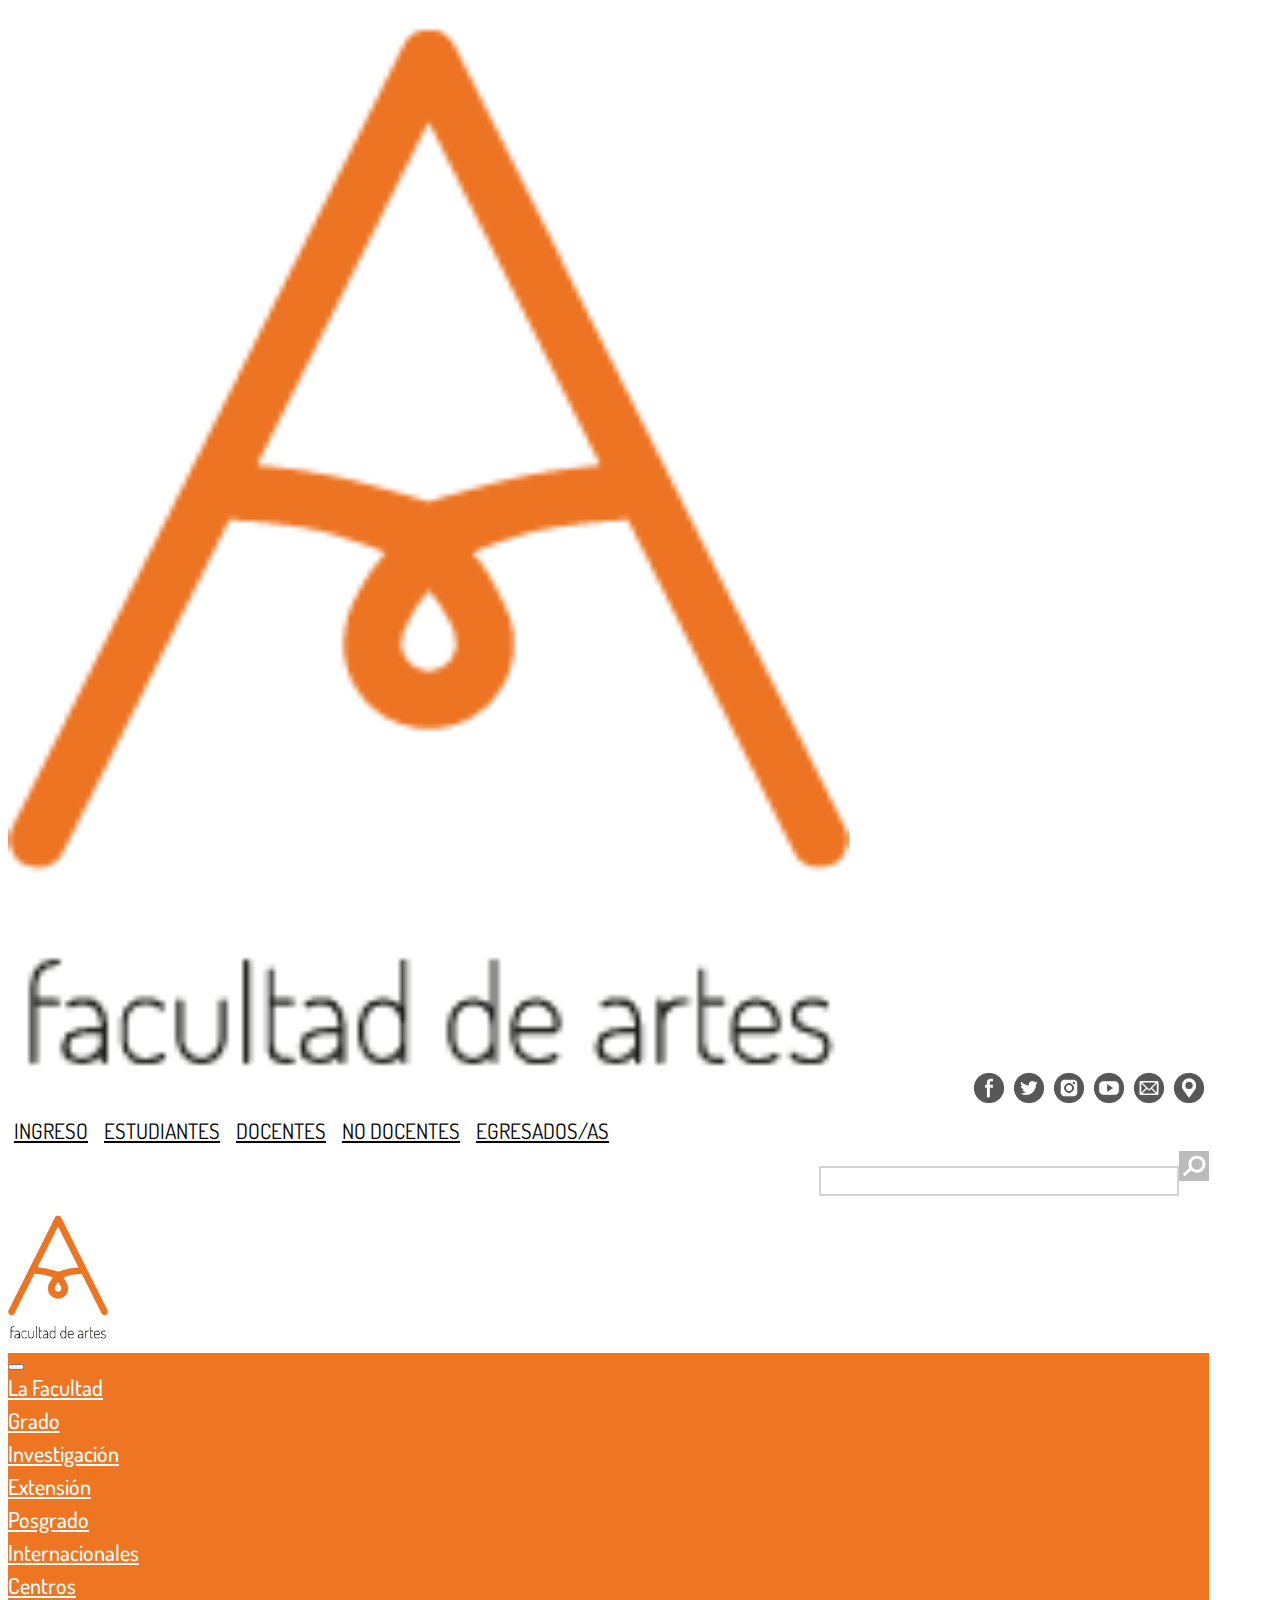
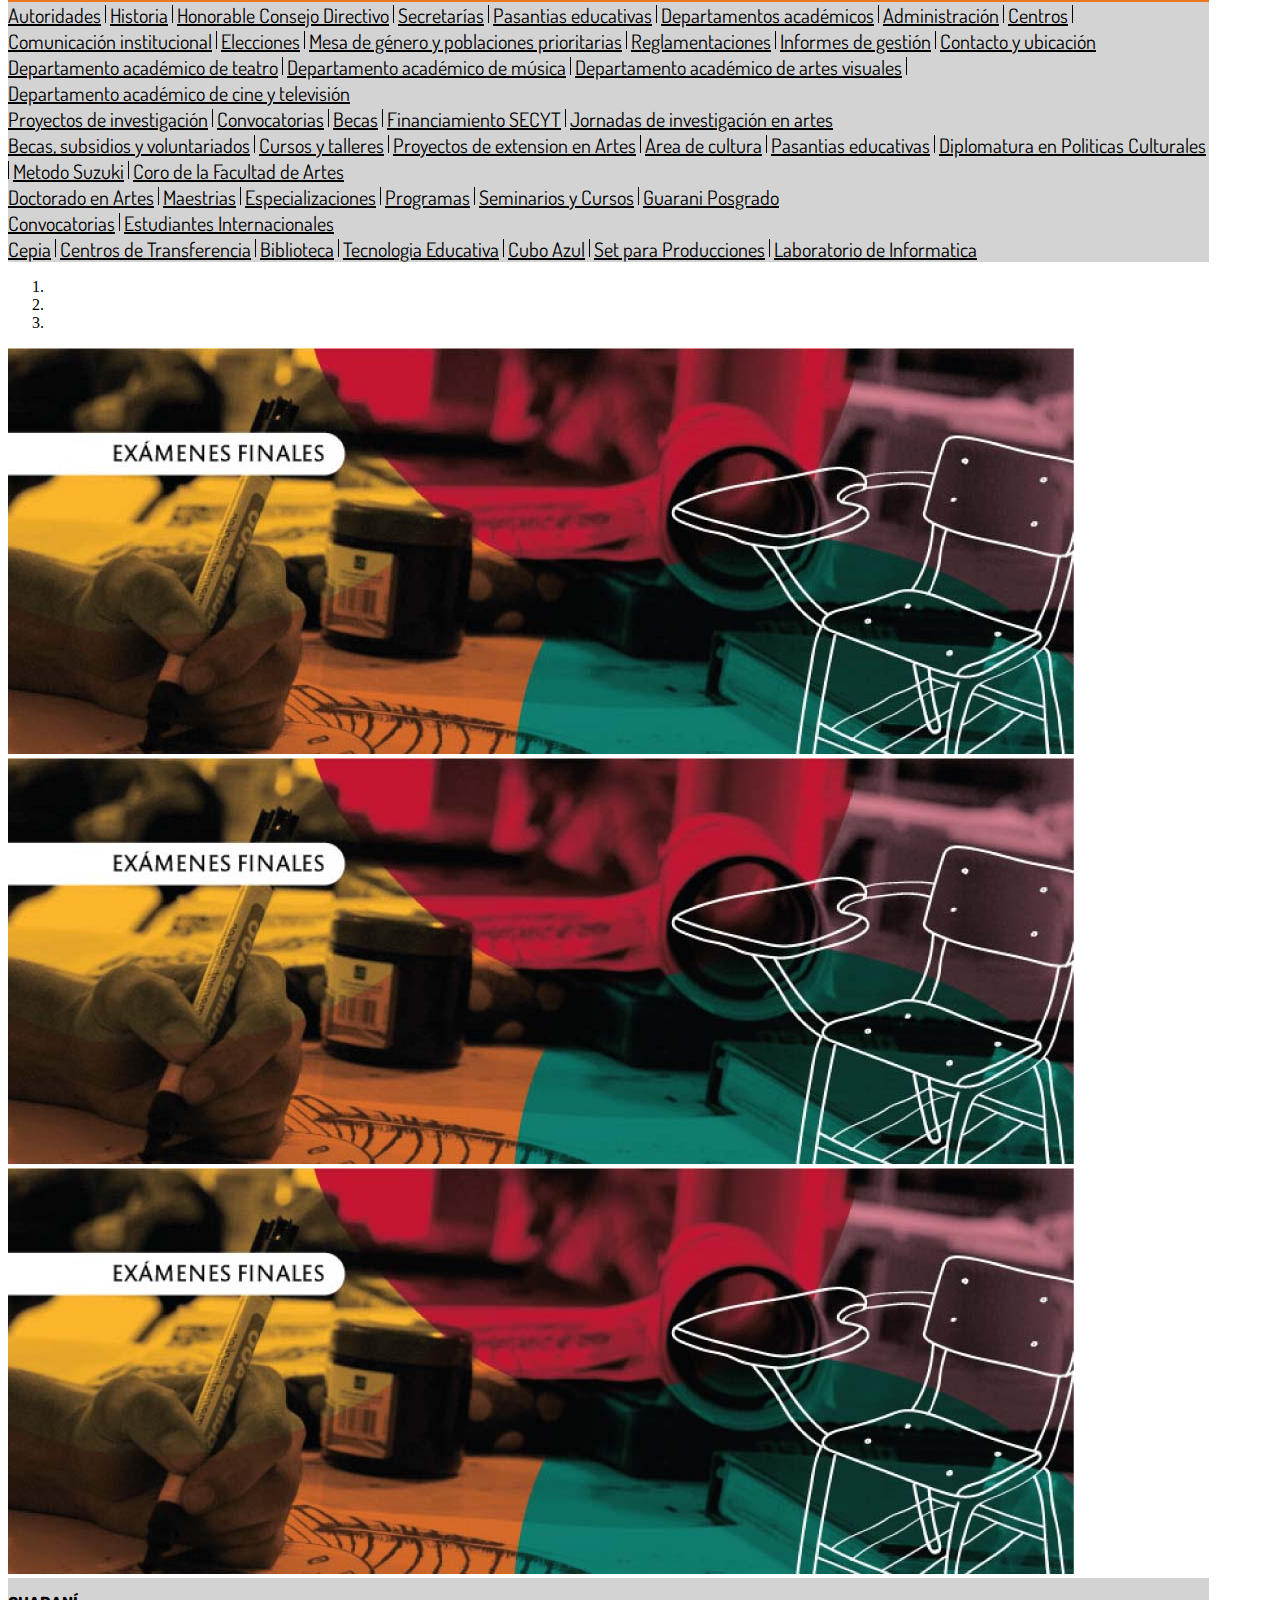
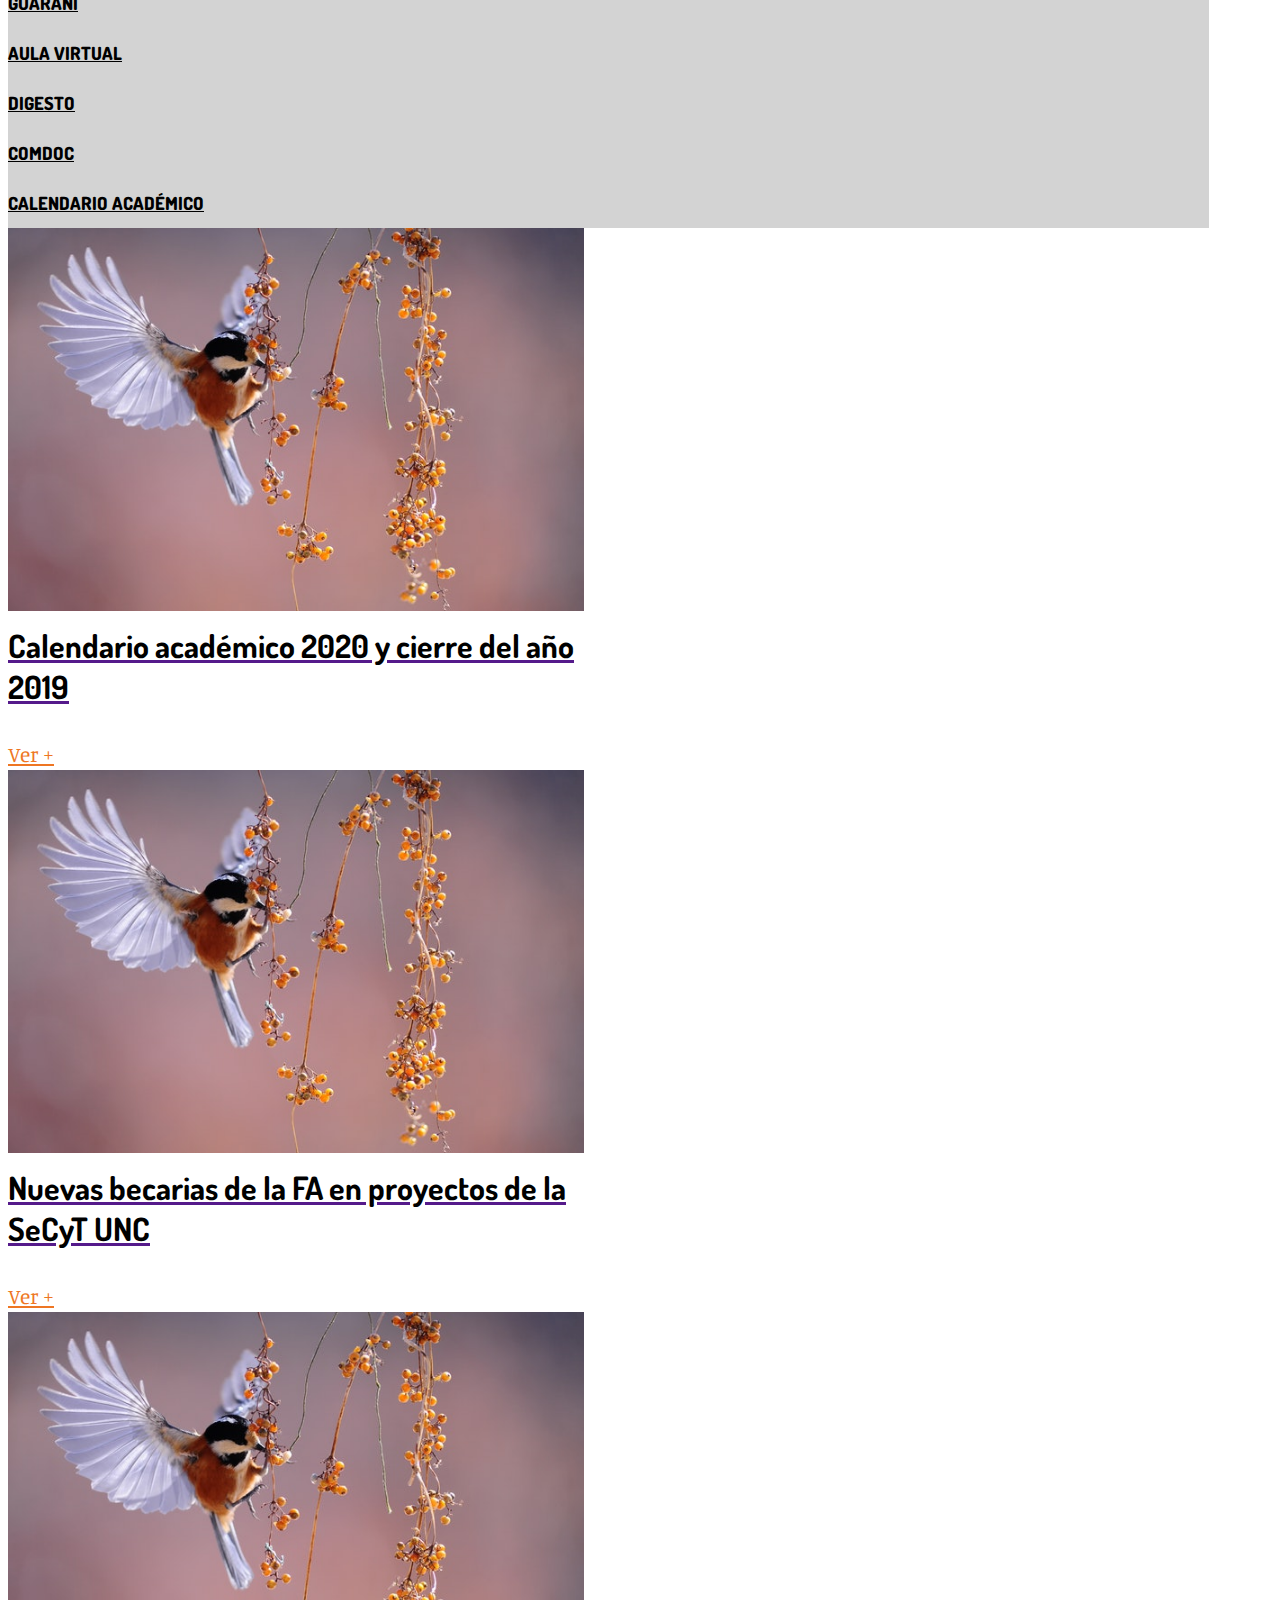
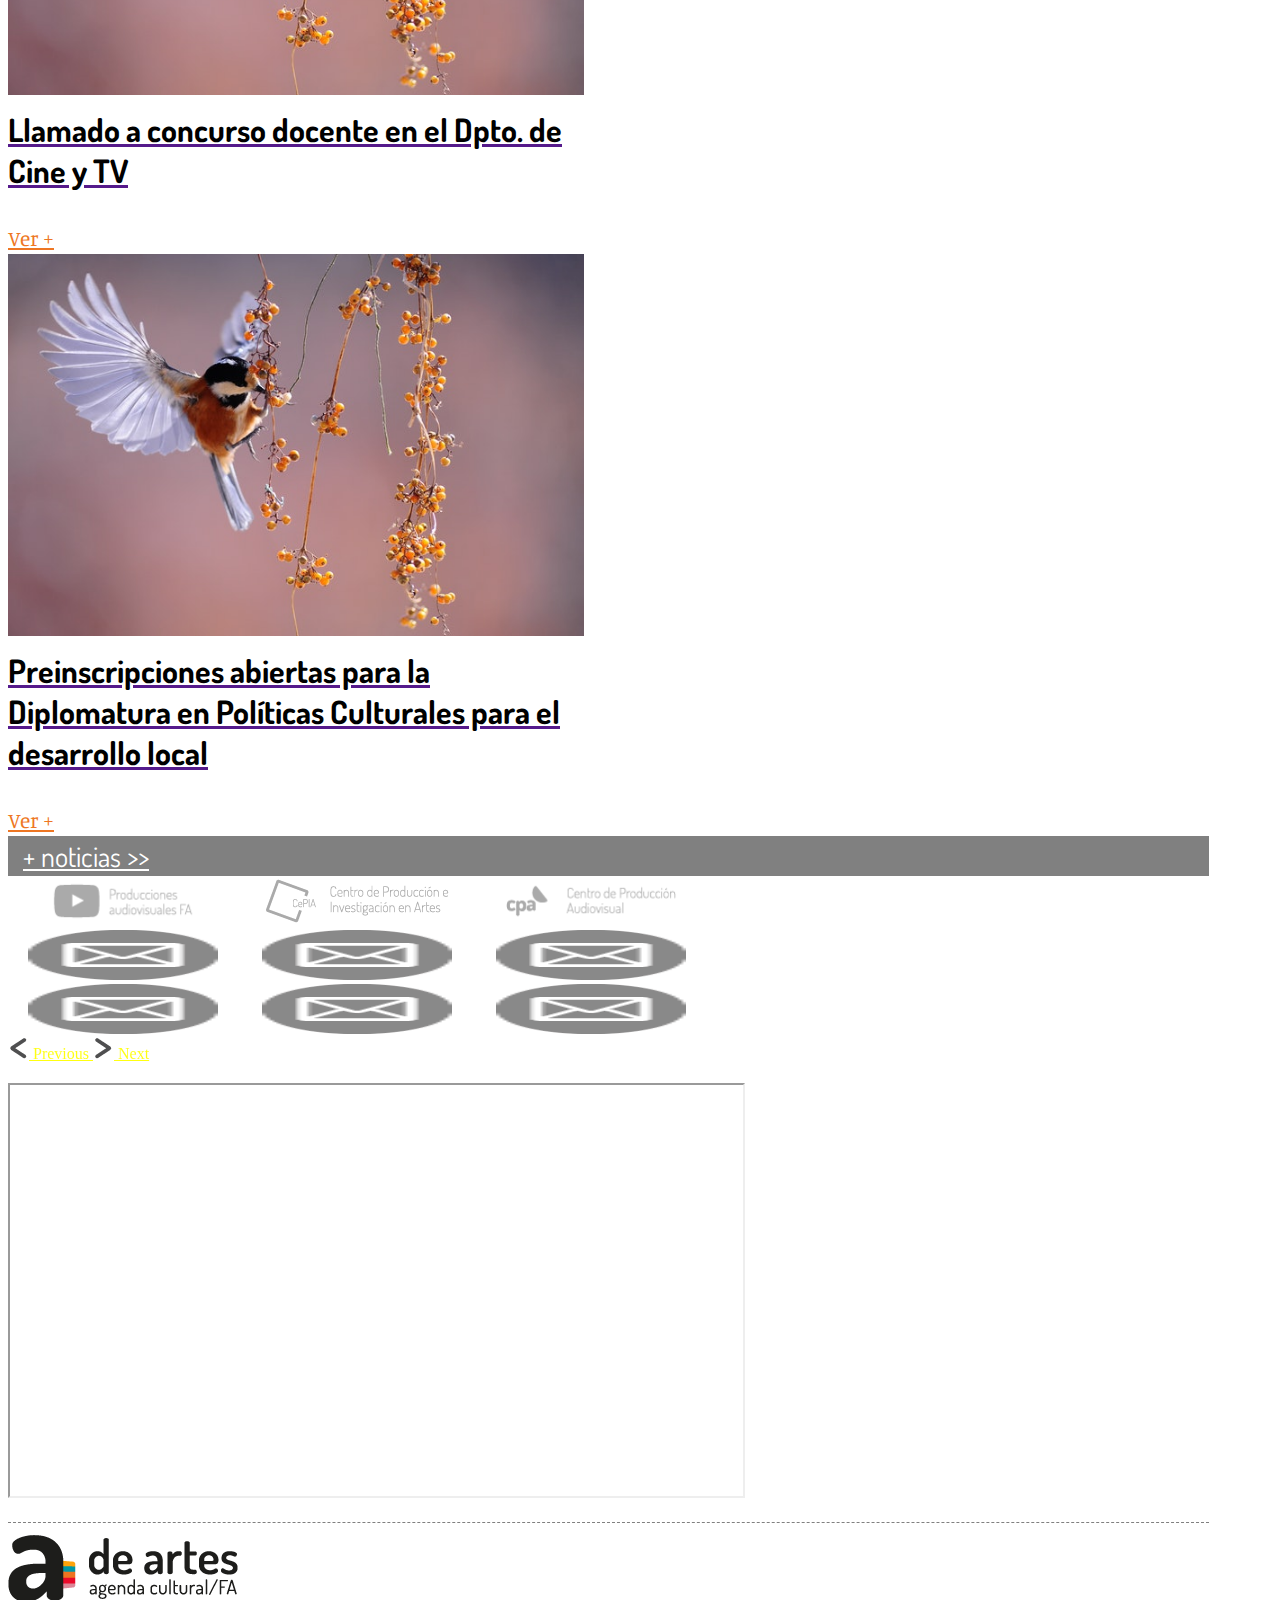
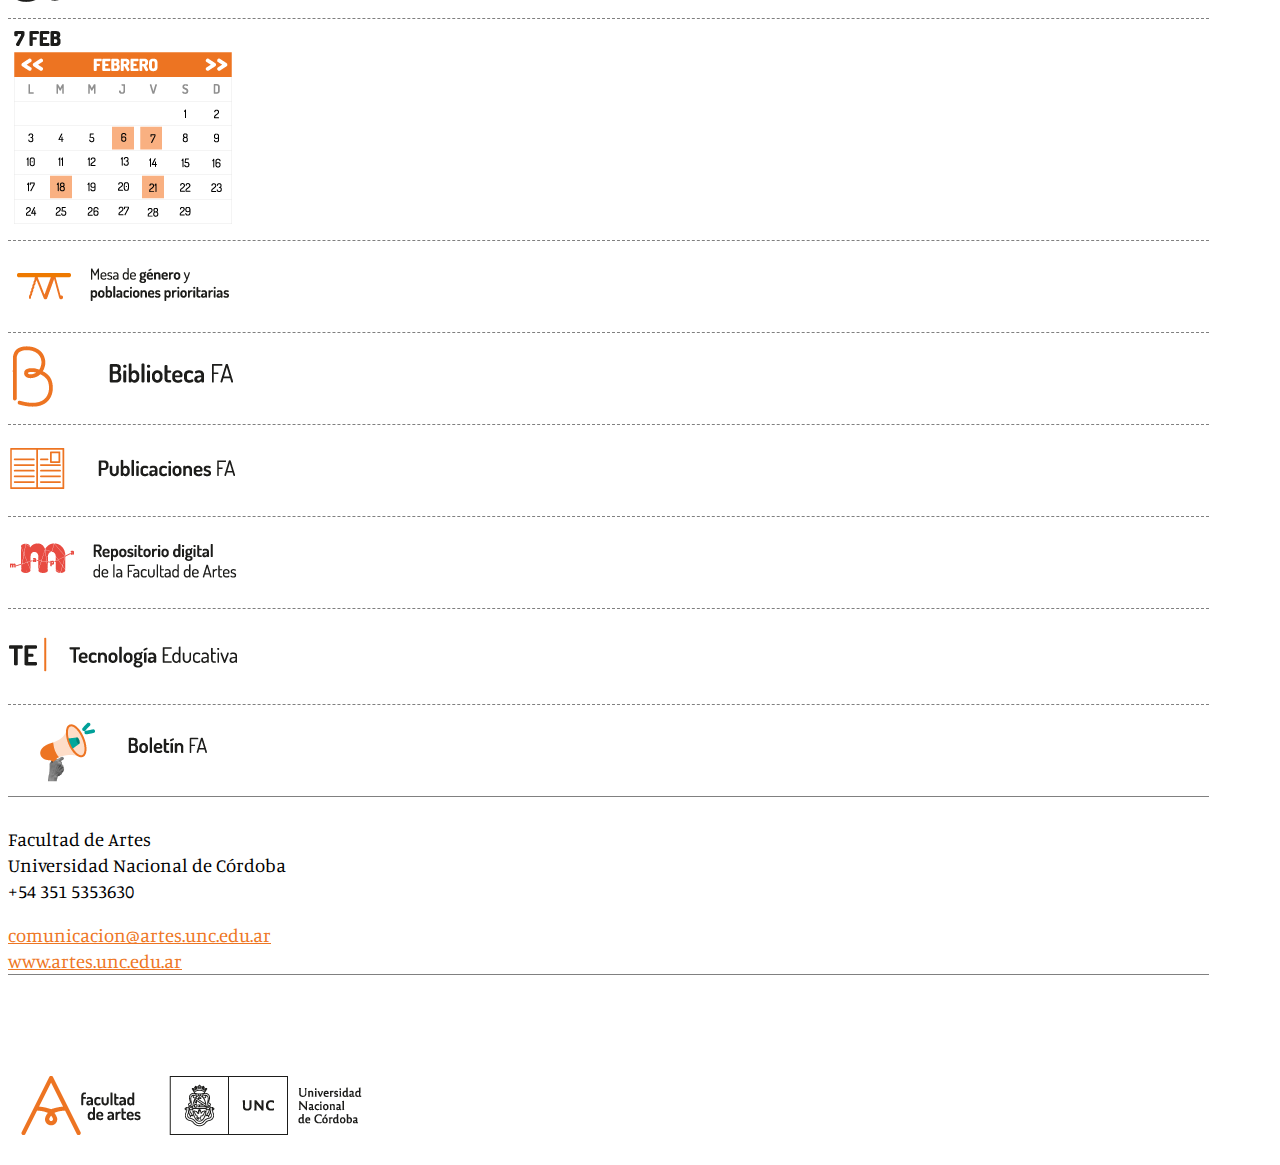
<file: Publicable/index.html>
<!DOCTYPE html>
<html lang="es">
	<head>
		<meta charset="utf-8" />
		<meta name="viewport" content="width=device-width, initial-scale=1, shrink-to-fit=no" />

		<!-- Bootstrap CSS -->
		<link rel="stylesheet" href="https://stackpath.bootstrapcdn.com/bootstrap/4.5.0/css/bootstrap.min.css" integrity="sha384-9aIt2nRpC12Uk9gS9baDl411NQApFmC26EwAOH8WgZl5MYYxFfc+NcPb1dKGj7Sk" crossorigin="anonymous" />

		<!-- Tipografia: Dosis -->
		<link href="https://fonts.googleapis.com/css2?family=Dosis&display=swap" rel="stylesheet" />
		<link href="https://fonts.googleapis.com/css2?family=Dosis:wght@800&display=swap" rel="stylesheet" />
		<link href="https://fonts.googleapis.com/css2?family=Dosis:wght@500&display=swap" rel="stylesheet" />

		<!-- Tipografia: Manuale -->
		<link href="https://fonts.googleapis.com/css2?family=Manuale&display=swap" rel="stylesheet" />

		<!-- CSS -->
		<link rel="stylesheet" href="css/styles.css" />

		<title>UNC - Facultad de Artes</title>
	</head>
	<body>
		<div id="contenedor" class="container-fluid">
			<div class="row">
				<!-- Sidebar izquierda -->
				<div id="sidebar-izquierda" class="col-lg-2 d-none d-lg-block">
					<a href="#"><img class="logo-facu-artes" src="img/logo-facu-artes.png" alt="Logo de la Facultad de Artes" /></a>
				</div>

				<!-- Columna Principal -->
				<div class="col-lg-10 col-auto px-md-0 px-lg-1">
					<!-- Header -->
					<div id="header" class="row">
						<div class="col-12">
							<div class="navbar row justify-content-between text-right">
								<div class="col-12 iconos-superiores text-center text-lg-right">
									<!-- Iconos Redes -->
									<a href="#"><img class="icono-redes" src="img/icono_facebook.png" alt="" /></a>
									<a href="#"><img class="icono-redes" src="img/icono_twitter.png" alt="" /></a>
									<a href="#"><img class="icono-redes" src="img/icono_ig.png" alt="" /></a>
									<a href="#"><img class="icono-redes" src="img/icono_youtube.png" alt="" /></a>
									<a href="#"><img class="icono-redes" src="img/icono_mail.png" alt="" /></a>
									<a href="#"><img class="icono-redes" src="img/icono_ubicacion.png" alt="" /></a>
								</div>

								<div class="col-lg-auto col-12 p-0 px-md-0 align-self-center text-center text-xl-left">
									<!-- Navbar Superior -->
									<a class="navbar-superior-link px-1" href="#">INGRESO</a>
									<a class="navbar-superior-link px-1" href="#">ESTUDIANTES</a>
									<a class="navbar-superior-link px-1" href="#">DOCENTES</a>
									<a class="navbar-superior-link px-1" href="#">NO DOCENTES</a>
									<a class="navbar-superior-link px-1" href="#">EGRESADOS/AS</a>
								</div>
								<!-- Buscador -->
								<div id="contenedor-buscador" class="col-12 col-lg-3 text-center text-lg-right">
									<form class="">
										<input class="buscador-texto" type="search aria-label="Buscar" />
										<button class="buscador-boton" type="submit"><img class="buscador-boton-img" src="img/icono_buscar.png" alt="" /></button>
									</form>
								</div>

								<!-- Logo facu de artes solo visible en mobile -->
								<div class="d-lg-none col-12 order-3 text-center">
									<a href="#"><img class="logo-facu-artes-mobile" src="img/logo-facu-artes.png" alt="" /></a>
								</div>
							</div>
						</div>

						<!-- Navbar medio -->
						<div class="row navbar-medio justify-content-start align-items-start pl-2">
							<nav class="col-12 col-lg-auto navbar navbar-expand-md navbar-light">
								<!-- Boton hamburguesa -->
								<button class="navbar-toggler ml-1 my-1" type="button" data-toggle="collapse" data-target="#navbarSupportedContent" aria-controls="navbarSupportedContent" aria-expanded="false" aria-label="Toggle navigation">
									<span class="navbar-toggler-icon"></span>
								</button>
								<!-- Links -->
								<div class="row collapse navbar-collapse justify-content-around" id="navbarSupportedContent">
									<div class="navbar-nav text-center">
										<div class="dropdown navbar-medio-link" id="contenedor_facultad">
											<a class="navbar-medio-link-text px-xl-4 px-3" href="#" id="facultad"> La Facultad </a>
										</div>

										<!-- Separadores -->
										<div class="separador"></div>

										<div class="dropdown navbar-medio-link" id="contenedor_grado">
											<a class="navbar-medio-link-text px-xl-4 px-sm-3 px-md-2" href="#" id="grado"> Grado </a>
										</div>

										<!-- Separadores -->
										<div class="separador"></div>

										<div class="dropdown navbar-medio-link" id="contenedor_investigacion">
											<a class="navbar-medio-link-text px-xl-4 px-sm-2 px-2" href="#" id="investigacion"> Investigación </a>
										</div>

										<!-- Separadores -->
										<div class="separador"></div>

										<div class="dropdown navbar-medio-link" id="contenedor_extension">
											<a class="navbar-medio-link-text px-xl-4 px-sm-2 px-3" href="#" id="extension"> Extensión </a>
										</div>

										<!-- Separadores -->
										<div class="separador"></div>

										<div class="dropdown navbar-medio-link" id="contenedor_posgrado">
											<a class="navbar-medio-link-text px-xl-4 px-sm-3 px-md-2 px-2" href="#" id="posgrado"> Posgrado </a>
										</div>

										<!-- Separadores -->
										<div class="separador"></div>

										<div class="dropdown navbar-medio-link" id="contenedor_internacionales">
											<a class="navbar-medio-link-text px-xl-4 px-sm-3 px-md-2 px-3" href="#" id="internacionales"> Internacionales </a>
										</div>

										<!-- Separadores -->
										<div class="separador"></div>

										<div class="dropdown navbar-medio-link" id="contenedor_centros">
											<a class="navbar-medio-link-text px-xl-4 px-sm-3 px-3" href="#" id="centros"> Centros </a>
										</div>
									</div>
								</div>
							</nav>
						</div>

						<!-- Sub-menus -->

						<!-- Sub-menu FACULTAD -->
						<div class="col-12 contenedor-submenu mt-2 d-none" id="facultadSubmenu">
							<div class="row justify-content-center align-items-center">
								<a class="submenu p-1 px-3" href="#">Autoridades</a>
								<div class="submenu-divider"></div>
								<a class="submenu p-1 px-3" href="#">Historia</a>
								<div class="submenu-divider"></div>
								<a class="submenu p-1 px-3" href="#">Honorable Consejo Directivo</a>
								<div class="submenu-divider"></div>
								<a class="submenu p-1 px-3" href="#">Secretarías</a>
								<div class="submenu-divider"></div>
								<a class="submenu p-1 px-3" href="#">Pasantias educativas</a>
								<div class="submenu-divider"></div>
								<a class="submenu p-1 px-3" href="#">Departamentos académicos</a>
								<div class="submenu-divider"></div>
								<a class="submenu p-1 px-3" href="#">Administración</a>
								<div class="submenu-divider"></div>
								<a class="submenu p-1 px-3" href="#">Centros</a>
								<div class="submenu-divider"></div>
								<a class="submenu p-1 px-3" href="#">Comunicación institucional</a>
								<div class="submenu-divider"></div>
								<a class="submenu p-1 px-3" href="#">Elecciones</a>
								<div class="submenu-divider"></div>
								<a class="submenu p-1 px-3" href="#">Mesa de género y poblaciones prioritarias</a>
								<div class="submenu-divider"></div>
								<a class="submenu p-1 px-3" href="#">Reglamentaciones</a>
								<div class="submenu-divider"></div>
								<a class="submenu p-1 px-3" href="#">Informes de gestión</a>
								<div class="submenu-divider"></div>
								<a class="submenu p-1 px-3" href="#">Contacto y ubicación</a>
							</div>
						</div>

						<!-- Sub-menu GRADO -->
						<div class="col-12 contenedor-submenu mt-2 d-none" id="gradoSubmenu">
							<div class="row justify-content-center align-items-center">
								<a class="submenu p-1 px-3" href="#">Departamento académico de teatro</a>
								<div class="submenu-divider"></div>
								<a class="submenu p-1 px-3" href="#">Departamento académico de música</a>
								<div class="submenu-divider"></div>
								<a class="submenu p-1 px-3" href="#">Departamento académico de artes visuales</a>
								<div class="submenu-divider"></div>
								<a class="submenu p-1 px-3" href="#">Departamento académico de cine y televisión</a>
							</div>
						</div>

						<!-- Sub-menu INVESTIGACION -->
						<div class="col-12 contenedor-submenu mt-2 d-none" id="investigacionSubmenu">
							<div class="row justify-content-center align-items-center">
								<a class="submenu p-1 px-3" href="#">Proyectos de investigación</a>
								<div class="submenu-divider"></div>
								<a class="submenu p-1 px-3" href="#">Convocatorias</a>
								<div class="submenu-divider"></div>
								<a class="submenu p-1 px-3" href="#">Becas</a>
								<div class="submenu-divider"></div>
								<a class="submenu p-1 px-3" href="#">Financiamiento SECYT</a>
								<div class="submenu-divider"></div>
								<a class="submenu p-1 px-3" href="#">Jornadas de investigación en artes</a>
							</div>
						</div>

						<!-- Sub-menu EXTENSION -->
						<div class="col-12 contenedor-submenu mt-2 d-none" id="extensionSubmenu">
							<div class="row justify-content-center align-items-center">
								<a class="submenu p-1 px-3" href="#">Becas, subsidios y voluntariados</a>
								<div class="submenu-divider"></div>
								<a class="submenu p-1 px-3" href="#">Cursos y talleres</a>
								<div class="submenu-divider"></div>
								<a class="submenu p-1 px-3" href="#">Proyectos de extension en Artes</a>
								<div class="submenu-divider"></div>
								<a class="submenu p-1 px-3" href="#">Area de cultura</a>
								<div class="submenu-divider"></div>
								<a class="submenu p-1 px-3" href="#">Pasantias educativas</a>
								<div class="submenu-divider"></div>
								<a class="submenu p-1 px-3" href="#">Diplomatura en Politicas Culturales</a>
								<div class="submenu-divider"></div>
								<a class="submenu p-1 px-3" href="#">Metodo Suzuki</a>
								<div class="submenu-divider"></div>
								<a class="submenu p-1 px-3" href="#">Coro de la Facultad de Artes</a>
							</div>
						</div>

						<!-- Sub-menu POSGRADO -->
						<div class="col-12 contenedor-submenu mt-2 d-none" id="posgradoSubmenu">
							<div class="row justify-content-center align-items-center">
								<a class="submenu p-1 px-3" href="#">Doctorado en Artes</a>
								<div class="submenu-divider"></div>
								<a class="submenu p-1 px-3" href="#">Maestrias</a>
								<div class="submenu-divider"></div>
								<a class="submenu p-1 px-3" href="#">Especializaciones</a>
								<div class="submenu-divider"></div>
								<a class="submenu p-1 px-3" href="#"> Programas</a>
								<div class="submenu-divider"></div>
								<a class="submenu p-1 px-3" href="#">Seminarios y Cursos</a>
								<div class="submenu-divider"></div>
								<a class="submenu p-1 px-3" href="#">Guarani Posgrado</a>
							</div>
						</div>
						<!-- Sub-menu INTERNACIONALES -->
						<div class="col-12 contenedor-submenu mt-2 d-none" id="internacionalesSubmenu">
							<div class="row justify-content-center align-items-center">
								<a class="submenu p-1 px-3" href="#">Convocatorias</a>
								<div class="submenu-divider"></div>
								<a class="submenu p-1 px-3" href="#">Estudiantes Internacionales</a>
							</div>
						</div>
						<!-- Sub-menu CENTROS -->
						<div class="col-12 contenedor-submenu mt-2 d-none" id="centrosSubmenu">
							<div class="row justify-content-center align-items-center">
								<a class="submenu p-1 px-3" href="#">Cepia</a>
								<div class="submenu-divider"></div>
								<a class="submenu p-1 px-3" href="#">Centros de Transferencia</a>
								<div class="submenu-divider"></div>
								<a class="submenu p-1 px-3" href="#">Biblioteca</a>
								<div class="submenu-divider"></div>
								<a class="submenu p-1 px-3" href="#"> Tecnologia Educativa</a>
								<div class="submenu-divider"></div>
								<a class="submenu p-1 px-3" href="#">Cubo Azul</a>
								<div class="submenu-divider"></div>
								<a class="submenu p-1 px-3" href="#">Set para Producciones</a>
								<div class="submenu-divider"></div>
								<a class="submenu p-1 px-3" href="#">Laboratorio de Informatica</a>
							</div>
						</div>
					</div>

					<!-- Banner-slider Principal -->
					<div id="banner-principal" class="row justify-content-center mt-3 d-none d-sm-block">
						<div id="carouselExampleIndicators" class="carousel slide col-12" data-ride="carousel">
							<ol class="carousel-indicators">
								<li data-target="#carouselExampleIndicators" data-slide-to="0" class="mx-2 d-none d-md-block active slider-sup-boton">
									<div>
										<!-- Este div solo se usa para hacer circulos en el slider -->
									</div>
								</li>
								<li data-target="#carouselExampleIndicators" data-slide-to="1" class="mx-2 d-none d-md-block slider-sup-boton">
									<div>
										<!-- Este div solo se usa para hacer circulos en el slider -->
									</div>
								</li>
								<li data-target="#carouselExampleIndicators" data-slide-to="2" class="mx-2 d-none d-md-block slider-sup-boton">
									<div>
										<!-- Este div solo se usa para hacer circulos en el slider -->
									</div>
								</li>
							</ol>
							<div class="carousel-inner">
								<div class="carousel-item active">
									<img src="img/banner.jpg" class="d-block w-100" alt="" />
								</div>
								<div class="carousel-item">
									<img src="img/banner.jpg" class="d-block w-100" alt="" />
								</div>
								<div class="carousel-item">
									<img src="img/banner.jpg" class="d-block w-100" alt="" />
								</div>
							</div>
						</div>
					</div>

					<!-- Seccion Principal -->
					<div class="row mt-3">
						<div class="col-12 col-md-9 p-0 pr-0 pr-md-2">
							<!-- Menu secundario -->
							<div class="row d-flex menu-secundario m-0 p-0 justify-content-lg-start justify-content-center text-center">
								<!-- Navbar Inferior -->

								<a class="col-12 col-sm-auto d-block d-md-inline-block navbar-inferior-link py-0 px-xl-3 px-2 flex-fill" href="#">GUARANÍ</a>
								<!-- Separadores -->
								<div class="separador"></div>
								<a class="col-12 col-sm-auto d-block d-md-inline-block navbar-inferior-link py-0 px-xl-3 px-2 flex-fill" href="#">AULA VIRTUAL</a>
								<!-- Separadores -->
								<div class="separador"></div>
								<a class="col-12 col-sm-auto d-block d-md-inline-block navbar-inferior-link py-0 px-xl-3 px-2 flex-fill" href="#">DIGESTO</a>
								<!-- Separadores -->
								<div class="separador"></div>
								<a class="col-12 col-sm-auto d-block d-md-inline-block navbar-inferior-link py-0 px-xl-3 px-2 flex-fill" href="#">COMDOC</a>
								<!-- Separadores -->
								<div class="separador"></div>
								<a class="col-12 col-sm-auto d-block d-md-inline-block navbar-inferior-link py-0 px-xl-3 px-2 flex-fill" href="#">CALENDARIO ACADÉMICO</a>
							</div>
							<div class="col-12 seccion-notas">
								<div class="row justify-content-between">
									<!-- Notas -->
									<div class="d-none d-md-block col-12 col-lg-6 contenedor-nota px-0 mt-3">
										<img class="foto-nota" src="img/video.jpg" alt="" />
										<a class="link-nota" href=""><h3 class="titulo-nota mt-2">Calendario académico 2020 y cierre del año 2019</h3></a>
										<a class="ver-mas-nota" href="#">Ver +</a>
									</div>
									<div class="d-none d-md-block col-12 col-lg-6 contenedor-nota px-0 mt-3">
										<img class="foto-nota" src="img/video.jpg" alt="" />
										<a class="link-nota" href=""><h3 class="titulo-nota mt-2">Nuevas becarias de la FA en proyectos de la SeCyT UNC</h3></a>
										<a class="ver-mas-nota" href="#">Ver +</a>
									</div>
									<div class="d-none d-md-block col-12 col-lg-6 contenedor-nota px-0 mt-3">
										<img class="foto-nota" src="img/video.jpg" alt="" />
										<a class="link-nota" href=""><h3 class="titulo-nota mt-2">Llamado a concurso docente en el Dpto. de Cine y TV</h3></a>
										<a class="ver-mas-nota" href="#">Ver +</a>
									</div>
									<div class="d-none d-md-block col-12 col-lg-6 contenedor-nota px-0 mt-3">
										<img class="foto-nota" src="img/video.jpg" alt="" />
										<a class="link-nota" href=""><h3 class="titulo-nota mt-2">Preinscripciones abiertas para la Diplomatura en Políticas Culturales para el desarrollo local</h3></a>
										<a class="ver-mas-nota" href="#">Ver +</a>
									</div>

									<!-- Boton + Noticias -->
									<a class="d-none d-md-block mas-noticias my-3" href="#">+ noticias >></a>

									<!-- Slider de botones -->
									<div class="d-none d-md-block col-12 mt-3">
										<div id="carouselExampleIndicators2" class="carousel slide" data-ride="carousel" data-interval="false">
											<div class="carousel-inner pt-3 pb-3">
												<!-- Grupo de logos en una imagen del slider -->
												<!-- medidas de las imagenes: 190px x 50px -->
												<div class="carousel-item active">
													<div class="col-12 text-center">
														<img class="img-navbar-inferior" src="img/logo_prod-aud-fa.png" alt="" />
														<img class="img-navbar-inferior" src="img/logo_cepia.png" alt="" />
														<img class="img-navbar-inferior" src="img/logo_cpa.png" alt="" />
													</div>
												</div>
												<!-- Grupo de logos en una imagen del slider -->
												<!-- medidas de las imagenes: 190px x 50px -->
												<div class="carousel-item">
													<div class="col-12 text-center">
														<img class="img-navbar-inferior" src="img/icono_mail.png" alt="" />
														<img class="img-navbar-inferior" src="img/icono_mail.png" alt="" />
														<img class="img-navbar-inferior" src="img/icono_mail.png" alt="" />
													</div>
												</div>
												<!-- Grupo de logos en una imagen del slider -->
												<!-- medidas de las imagenes: 190px x 50px -->
												<div class="carousel-item">
													<div class="col-12 text-center">
														<img class="img-navbar-inferior" src="img/icono_mail.png" alt="" />
														<img class="img-navbar-inferior" src="img/icono_mail.png" alt="" />
														<img class="img-navbar-inferior" src="img/icono_mail.png" alt="" />
													</div>
												</div>
											</div>
											<!-- Flecha hacia izq -->
											<a class="carousel-control-prev" href="#carouselExampleIndicators2" role="button" data-slide="prev">
												<!-- Flechas de bootstrap -->
												<!-- <span class="carousel-control-prev-icon" aria-hidden="true"></span> -->
												<!-- Flechas propias -->
												<span class="" aria-hidden="true"><img src="img/flechas_flecha-prev.png" alt="" /></span>
												<span class="sr-only">Previous</span>
											</a>
											<!-- Flecha hacia der -->
											<a class="carousel-control-next" href="#carouselExampleIndicators2" role="button" data-slide="next">
												<!-- Flechas de bootstrap -->
												<!-- <span class="carousel-control-next-icon" aria-hidden="true"></span> -->
												<!-- Flechas propias -->
												<span class="" aria-hidden="true"><img src="img/flechas_flecha-next.png" alt="" /></span>
												<span class="sr-only">Next</span>
											</a>
										</div>
									</div>
									<!-- Video de youtube -->
									<div class="d-none d-md-block p-0 col-12 text-center">
										<iframe class="youtube-video" src="https://www.youtube.com/embed/tgbNymZ7vqY"> </iframe>
									</div>
								</div>
							</div>
						</div>

						<!-- Sidebar derecha -->
						<div class="order-1 order-md-2 col-12 col-md-3 sidebar-der">
							<div class="row">
								<!-- A de Artes -->
								<div class="col-12 contenedor-logo-sidebar-der text-center">
									<a class="link-sidebar-der" href="#"><img class="logo-sidebar-der" src="img/logo_a-de-artes.png" alt="" /></a>
								</div>
								<!-- Calendario -->
								<div class="col-12 contenedor-logo-sidebar-der text-center">
									<a class="link-sidebar-der" href="#"><img class="logo-sidebar-der" src="img/logo_calendario.png" alt="" /></a>
								</div>
								<!-- Mesa de Genero -->
								<div class="col-12 contenedor-logo-sidebar-der text-center">
									<a class="link-sidebar-der" href="#"><img class="logo-sidebar-der" src="img/logo_mesa-genero.png" alt="" /></a>
								</div>
								<!-- Biblioteca -->
								<div class="col-12 contenedor-logo-sidebar-der text-center">
									<a class="link-sidebar-der" href="#"><img class="logo-sidebar-der" src="img/logo_biblioteca.png" alt="" /></a>
								</div>
								<!-- Publicaciones FA -->
								<div class="col-12 contenedor-logo-sidebar-der text-center">
									<a class="link-sidebar-der" href="#"><img class="logo-sidebar-der" src="img/logo_publicaciones-fa.png" alt="" /></a>
								</div>
								<!-- Repositorio Digital -->
								<div class="col-12 contenedor-logo-sidebar-der text-center">
									<a class="link-sidebar-der" href="#"><img class="logo-sidebar-der" src="img/logo_repositorio-digital.png" alt="" /></a>
								</div>
								<!-- Tecnologia Educativa -->
								<div class="col-12 contenedor-logo-sidebar-der text-center">
									<a class="link-sidebar-der" href="#"><img class="logo-sidebar-der" src="img/logo_tecnologia-educativa.png" alt="" /></a>
								</div>
								<!-- Boletin FA -->
								<div class="col-12 contenedor-logo-sidebar-der text-center">
									<a class="link-sidebar-der" href="#"><img class="logo-sidebar-der" src="img/logo_boletin-fa.png" alt="" /></a>
								</div>
							</div>
						</div>
					</div>
				</div>
			</div>

			<!-- Footer -->
			<div class="row justify-content-between footer">
				<!-- Parte Izquierda -->
				<div class="col-12 col-md-3 footer-izq text-center text-md-left">
					<p>
						Facultad de Artes <br />
						Universidad Nacional de Córdoba <br />
						+54 351 5353630
					</p>
					<a href="#">comunicacion@artes.unc.edu.ar</a><br />
					<a href="#">www.artes.unc.edu.ar</a>
				</div>
				<!-- div solo para colocar una linea en los tamanos xs y sm -->
				<div class="col-12 d-md-none" style="border-top: 1px solid grey"></div>
				<!-- Parte Izquierda -->
				<div class="col-12 col-md-8 footer-der text-center text-md-right">
					<img class="logos-footer" src="img/logo_facu-artes-2.png" alt="" />
					<img class="logos-footer" src="img/logo_unc.png" alt="" />
				</div>
			</div>
		</div>

		<!-- Optional JavaScript -->
		<!-- jQuery first, then Popper.js, then Bootstrap JS -->
		<script src="https://code.jquery.com/jquery-3.5.1.slim.min.js" integrity="sha384-DfXdz2htPH0lsSSs5nCTpuj/zy4C+OGpamoFVy38MVBnE+IbbVYUew+OrCXaRkfj" crossorigin="anonymous"></script>
		<script src="https://cdn.jsdelivr.net/npm/popper.js@1.16.0/dist/umd/popper.min.js" integrity="sha384-Q6E9RHvbIyZFJoft+2mJbHaEWldlvI9IOYy5n3zV9zzTtmI3UksdQRVvoxMfooAo" crossorigin="anonymous"></script>
		<script src="https://stackpath.bootstrapcdn.com/bootstrap/4.5.0/js/bootstrap.min.js" integrity="sha384-OgVRvuATP1z7JjHLkuOU7Xw704+h835Lr+6QL9UvYjZE3Ipu6Tp75j7Bh/kR0JKI" crossorigin="anonymous"></script>
		<!-- JavaScript -->
		<script src="js/main.js"></script>
	</body>
</html>
</file>
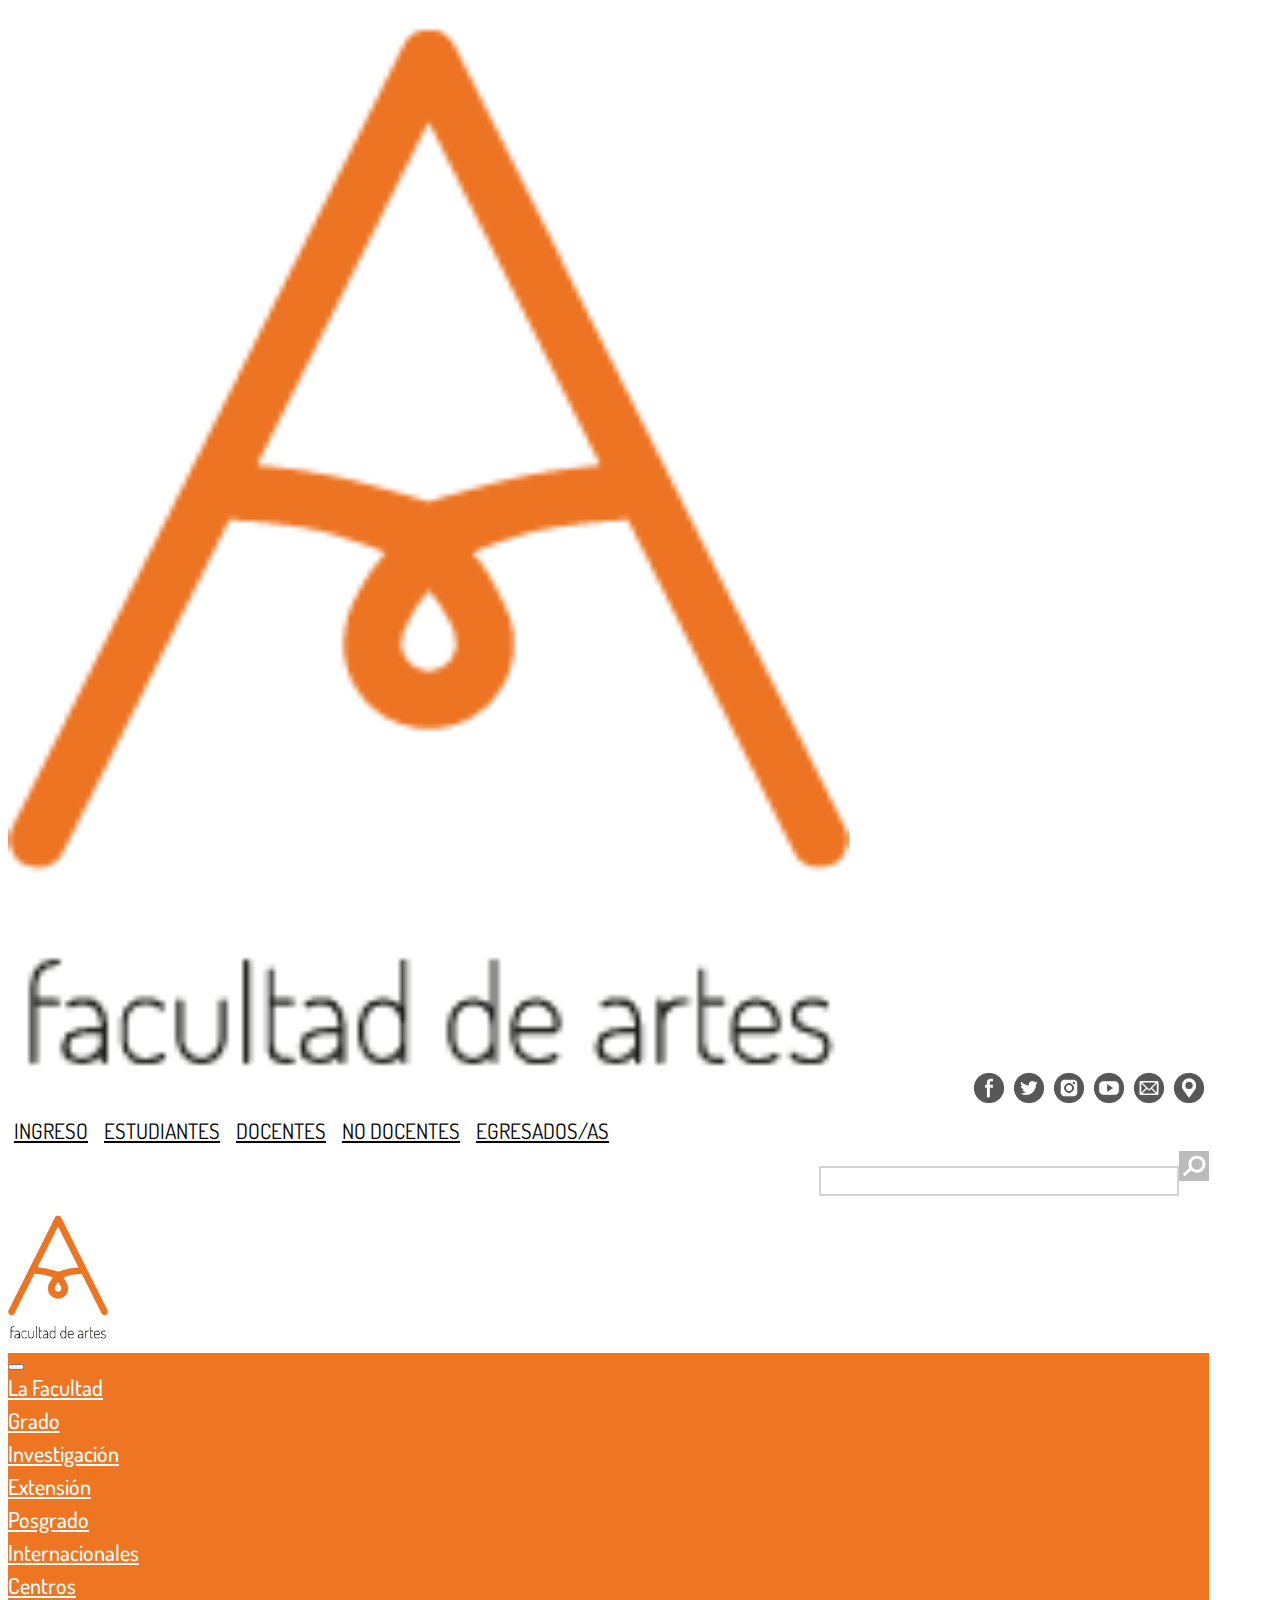
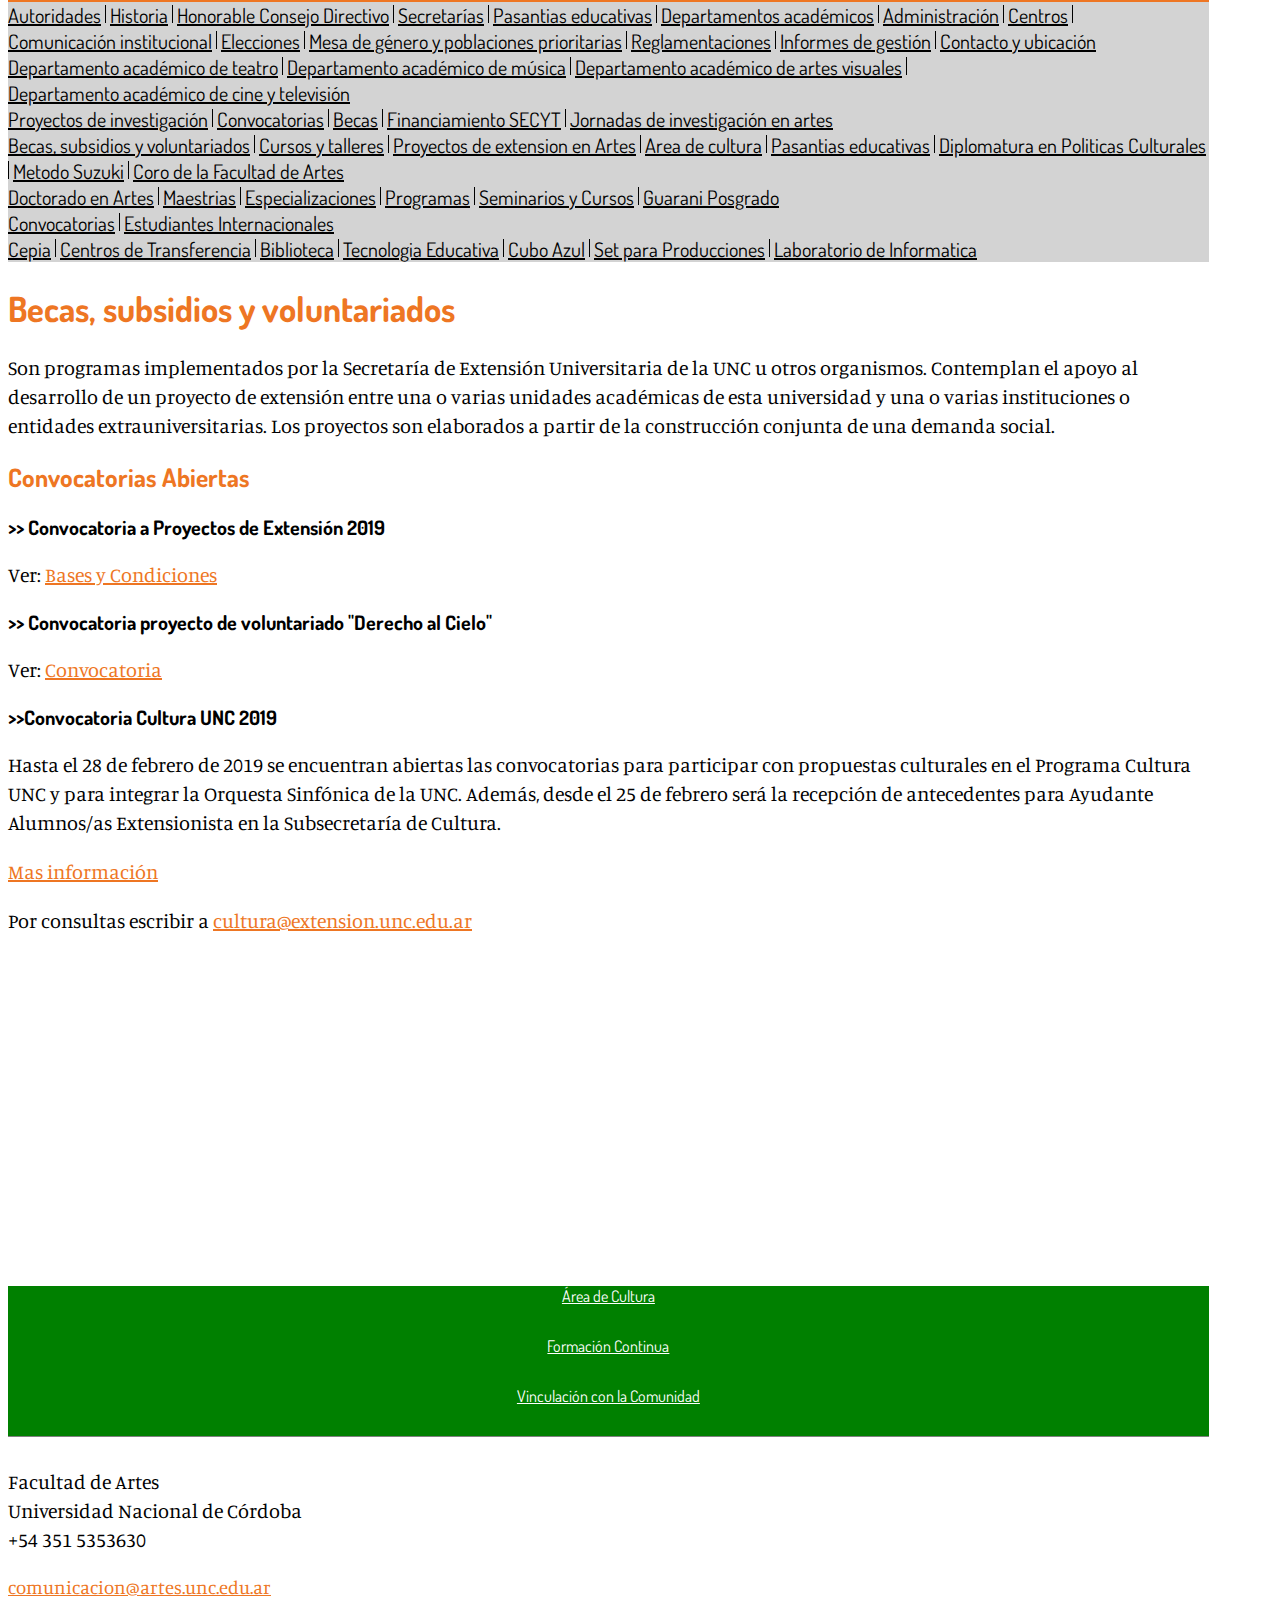
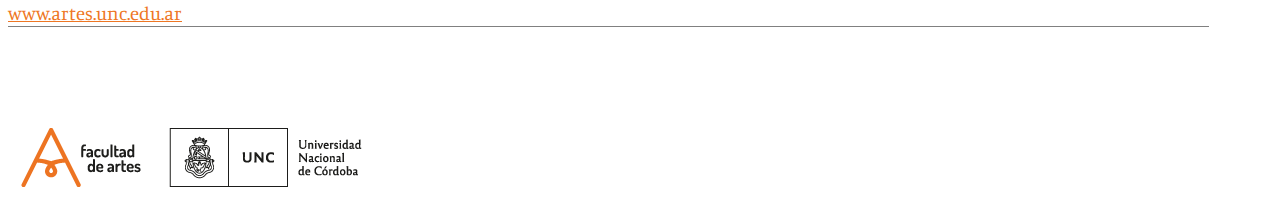
<file: Publicable/perfil.html>
<!DOCTYPE html>
<html lang="es">
	<head>
		<meta charset="utf-8" />
		<meta name="viewport" content="width=device-width, initial-scale=1, shrink-to-fit=no" />

		<!-- Bootstrap CSS -->
		<link rel="stylesheet" href="https://stackpath.bootstrapcdn.com/bootstrap/4.5.0/css/bootstrap.min.css" integrity="sha384-9aIt2nRpC12Uk9gS9baDl411NQApFmC26EwAOH8WgZl5MYYxFfc+NcPb1dKGj7Sk" crossorigin="anonymous" />

		<!-- Tipografia: Dosis -->
		<link href="https://fonts.googleapis.com/css2?family=Dosis&display=swap" rel="stylesheet" />
		<link href="https://fonts.googleapis.com/css2?family=Dosis:wght@800&display=swap" rel="stylesheet" />
		<link href="https://fonts.googleapis.com/css2?family=Dosis:wght@500&display=swap" rel="stylesheet" />

		<!-- Tipografia: Manuale -->
		<link href="https://fonts.googleapis.com/css2?family=Manuale&display=swap" rel="stylesheet" />

		<!-- CSS -->
		<link rel="stylesheet" href="css/styles.css" />
		<link rel="stylesheet" href="css/perfiles.css" />

		<title>UNC - Facultad de Artes - Perfiles</title>
	</head>
	<body>
		<div id="contenedor" class="container-fluid">
			<div class="row">
				<!-- Sidebar izquierda -->
				<div id="sidebar-izquierda" class="col-lg-2 d-none d-lg-block">
					<a href="#"><img class="logo-facu-artes" src="img/logo-facu-artes.png" alt="Logo de la Facultad de Artes" /></a>
				</div>

				<!-- Columna Principal -->
				<div class="col-lg-10 col-auto px-md-0 px-lg-1">
					<!-- Header -->
					<div id="header" class="row">
						<div class="col-12">
							<div class="navbar row justify-content-between text-right">
								<div class="col-12 iconos-superiores text-center text-lg-right">
									<!-- Iconos Redes -->
									<a href="#"><img class="icono-redes" src="img/icono_facebook.png" alt="" /></a>
									<a href="#"><img class="icono-redes" src="img/icono_twitter.png" alt="" /></a>
									<a href="#"><img class="icono-redes" src="img/icono_ig.png" alt="" /></a>
									<a href="#"><img class="icono-redes" src="img/icono_youtube.png" alt="" /></a>
									<a href="#"><img class="icono-redes" src="img/icono_mail.png" alt="" /></a>
									<a href="#"><img class="icono-redes" src="img/icono_ubicacion.png" alt="" /></a>
								</div>

								<div class="col-lg-auto col-12 p-0 px-md-0 align-self-center text-center text-xl-left">
									<!-- Navbar Superior -->
									<a class="navbar-superior-link px-1" href="#">INGRESO</a>
									<a class="navbar-superior-link px-1" href="#">ESTUDIANTES</a>
									<a class="navbar-superior-link px-1" href="#">DOCENTES</a>
									<a class="navbar-superior-link px-1" href="#">NO DOCENTES</a>
									<a class="navbar-superior-link px-1" href="#">EGRESADOS/AS</a>
								</div>
								<!-- Buscador -->
								<div id="contenedor-buscador" class="col-12 col-lg-3 text-center text-lg-right">
									<form class="">
										<input class="buscador-texto" type="search aria-label="Buscar" />
										<button class="buscador-boton" type="submit"><img class="buscador-boton-img" src="img/icono_buscar.png" alt="" /></button>
									</form>
								</div>

								<!-- Logo facu de artes solo visible en mobile -->
								<div class="d-lg-none col-12 order-3 text-center">
									<a href="#"><img class="logo-facu-artes-mobile" src="img/logo-facu-artes.png" alt="" /></a>
								</div>
							</div>
						</div>

						<!-- Navbar medio -->
						<div class="row navbar-medio justify-content-start align-items-start pl-2">
							<nav class="col-12 col-lg-auto navbar navbar-expand-md navbar-light">
								<!-- Boton hamburguesa -->
								<button class="navbar-toggler ml-1 my-1" type="button" data-toggle="collapse" data-target="#navbarSupportedContent" aria-controls="navbarSupportedContent" aria-expanded="false" aria-label="Toggle navigation">
									<span class="navbar-toggler-icon"></span>
								</button>
								<!-- Links -->
								<div class="row collapse navbar-collapse justify-content-around" id="navbarSupportedContent">
									<div class="navbar-nav text-center">
										<div class="dropdown navbar-medio-link" id="contenedor_facultad">
											<a class="navbar-medio-link-text px-xl-4 px-3" href="#" id="facultad"> La Facultad </a>
										</div>

										<!-- Separadores -->
										<div class="separador"></div>

										<div class="dropdown navbar-medio-link" id="contenedor_grado">
											<a class="navbar-medio-link-text px-xl-4 px-sm-3 px-md-2" href="#" id="grado"> Grado </a>
										</div>

										<!-- Separadores -->
										<div class="separador"></div>

										<div class="dropdown navbar-medio-link" id="contenedor_investigacion">
											<a class="navbar-medio-link-text px-xl-4 px-sm-2 px-2" href="#" id="investigacion"> Investigación </a>
										</div>

										<!-- Separadores -->
										<div class="separador"></div>

										<div class="dropdown navbar-medio-link" id="contenedor_extension">
											<a class="navbar-medio-link-text px-xl-4 px-sm-2 px-3" href="#" id="extension"> Extensión </a>
										</div>

										<!-- Separadores -->
										<div class="separador"></div>

										<div class="dropdown navbar-medio-link" id="contenedor_posgrado">
											<a class="navbar-medio-link-text px-xl-4 px-sm-3 px-md-2 px-2" href="#" id="posgrado"> Posgrado </a>
										</div>

										<!-- Separadores -->
										<div class="separador"></div>

										<div class="dropdown navbar-medio-link" id="contenedor_internacionales">
											<a class="navbar-medio-link-text px-xl-4 px-sm-3 px-md-2 px-3" href="#" id="internacionales"> Internacionales </a>
										</div>

										<!-- Separadores -->
										<div class="separador"></div>

										<div class="dropdown navbar-medio-link" id="contenedor_centros">
											<a class="navbar-medio-link-text px-xl-4 px-sm-3 px-3" href="#" id="centros"> Centros </a>
										</div>
									</div>
								</div>
							</nav>
						</div>

						<!-- Sub-menus -->

						<!-- Sub-menu FACULTAD -->
						<div class="col-12 contenedor-submenu mt-2 d-none" id="facultadSubmenu">
							<div class="row justify-content-center align-items-center">
								<a class="submenu p-1 px-3" href="#">Autoridades</a>
								<div class="submenu-divider"></div>
								<a class="submenu p-1 px-3" href="#">Historia</a>
								<div class="submenu-divider"></div>
								<a class="submenu p-1 px-3" href="#">Honorable Consejo Directivo</a>
								<div class="submenu-divider"></div>
								<a class="submenu p-1 px-3" href="#">Secretarías</a>
								<div class="submenu-divider"></div>
								<a class="submenu p-1 px-3" href="#">Pasantias educativas</a>
								<div class="submenu-divider"></div>
								<a class="submenu p-1 px-3" href="#">Departamentos académicos</a>
								<div class="submenu-divider"></div>
								<a class="submenu p-1 px-3" href="#">Administración</a>
								<div class="submenu-divider"></div>
								<a class="submenu p-1 px-3" href="#">Centros</a>
								<div class="submenu-divider"></div>
								<a class="submenu p-1 px-3" href="#">Comunicación institucional</a>
								<div class="submenu-divider"></div>
								<a class="submenu p-1 px-3" href="#">Elecciones</a>
								<div class="submenu-divider"></div>
								<a class="submenu p-1 px-3" href="#">Mesa de género y poblaciones prioritarias</a>
								<div class="submenu-divider"></div>
								<a class="submenu p-1 px-3" href="#">Reglamentaciones</a>
								<div class="submenu-divider"></div>
								<a class="submenu p-1 px-3" href="#">Informes de gestión</a>
								<div class="submenu-divider"></div>
								<a class="submenu p-1 px-3" href="#">Contacto y ubicación</a>
							</div>
						</div>

						<!-- Sub-menu GRADO -->
						<div class="col-12 contenedor-submenu mt-2 d-none" id="gradoSubmenu">
							<div class="row justify-content-center align-items-center">
								<a class="submenu p-1 px-3" href="#">Departamento académico de teatro</a>
								<div class="submenu-divider"></div>
								<a class="submenu p-1 px-3" href="#">Departamento académico de música</a>
								<div class="submenu-divider"></div>
								<a class="submenu p-1 px-3" href="#">Departamento académico de artes visuales</a>
								<div class="submenu-divider"></div>
								<a class="submenu p-1 px-3" href="#">Departamento académico de cine y televisión</a>
							</div>
						</div>

						<!-- Sub-menu INVESTIGACION -->
						<div class="col-12 contenedor-submenu mt-2 d-none" id="investigacionSubmenu">
							<div class="row justify-content-center align-items-center">
								<a class="submenu p-1 px-3" href="#">Proyectos de investigación</a>
								<div class="submenu-divider"></div>
								<a class="submenu p-1 px-3" href="#">Convocatorias</a>
								<div class="submenu-divider"></div>
								<a class="submenu p-1 px-3" href="#">Becas</a>
								<div class="submenu-divider"></div>
								<a class="submenu p-1 px-3" href="#">Financiamiento SECYT</a>
								<div class="submenu-divider"></div>
								<a class="submenu p-1 px-3" href="#">Jornadas de investigación en artes</a>
							</div>
						</div>

						<!-- Sub-menu EXTENSION -->
						<div class="col-12 contenedor-submenu mt-2 d-none" id="extensionSubmenu">
							<div class="row justify-content-center align-items-center">
								<a class="submenu p-1 px-3" href="#">Becas, subsidios y voluntariados</a>
								<div class="submenu-divider"></div>
								<a class="submenu p-1 px-3" href="#">Cursos y talleres</a>
								<div class="submenu-divider"></div>
								<a class="submenu p-1 px-3" href="#">Proyectos de extension en Artes</a>
								<div class="submenu-divider"></div>
								<a class="submenu p-1 px-3" href="#">Area de cultura</a>
								<div class="submenu-divider"></div>
								<a class="submenu p-1 px-3" href="#">Pasantias educativas</a>
								<div class="submenu-divider"></div>
								<a class="submenu p-1 px-3" href="#">Diplomatura en Politicas Culturales</a>
								<div class="submenu-divider"></div>
								<a class="submenu p-1 px-3" href="#">Metodo Suzuki</a>
								<div class="submenu-divider"></div>
								<a class="submenu p-1 px-3" href="#">Coro de la Facultad de Artes</a>
							</div>
						</div>

						<!-- Sub-menu POSGRADO -->
						<div class="col-12 contenedor-submenu mt-2 d-none" id="posgradoSubmenu">
							<div class="row justify-content-center align-items-center">
								<a class="submenu p-1 px-3" href="#">Doctorado en Artes</a>
								<div class="submenu-divider"></div>
								<a class="submenu p-1 px-3" href="#">Maestrias</a>
								<div class="submenu-divider"></div>
								<a class="submenu p-1 px-3" href="#">Especializaciones</a>
								<div class="submenu-divider"></div>
								<a class="submenu p-1 px-3" href="#"> Programas</a>
								<div class="submenu-divider"></div>
								<a class="submenu p-1 px-3" href="#">Seminarios y Cursos</a>
								<div class="submenu-divider"></div>
								<a class="submenu p-1 px-3" href="#">Guarani Posgrado</a>
							</div>
						</div>
						<!-- Sub-menu INTERNACIONALES -->
						<div class="col-12 contenedor-submenu mt-2 d-none" id="internacionalesSubmenu">
							<div class="row justify-content-center align-items-center">
								<a class="submenu p-1 px-3" href="#">Convocatorias</a>
								<div class="submenu-divider"></div>
								<a class="submenu p-1 px-3" href="#">Estudiantes Internacionales</a>
							</div>
						</div>
						<!-- Sub-menu CENTROS -->
						<div class="col-12 contenedor-submenu mt-2 d-none" id="centrosSubmenu">
							<div class="row justify-content-center align-items-center">
								<a class="submenu p-1 px-3" href="#">Cepia</a>
								<div class="submenu-divider"></div>
								<a class="submenu p-1 px-3" href="#">Centros de Transferencia</a>
								<div class="submenu-divider"></div>
								<a class="submenu p-1 px-3" href="#">Biblioteca</a>
								<div class="submenu-divider"></div>
								<a class="submenu p-1 px-3" href="#"> Tecnologia Educativa</a>
								<div class="submenu-divider"></div>
								<a class="submenu p-1 px-3" href="#">Cubo Azul</a>
								<div class="submenu-divider"></div>
								<a class="submenu p-1 px-3" href="#">Set para Producciones</a>
								<div class="submenu-divider"></div>
								<a class="submenu p-1 px-3" href="#">Laboratorio de Informatica</a>
							</div>
						</div>
					</div>

					<!-- Seccion Principal -->
					<div class="row mt-3">
						<div class="col-12 col-md-9 seccion-principal order-2 order-md-1">
							<!-- Aca va la seccion principal -->
							<h1 class="">Becas, subsidios y voluntariados</h1>
							<p>Son programas implementados por la Secretaría de Extensión Universitaria de la UNC u otros organismos. Contemplan el apoyo al desarrollo de un proyecto de extensión entre una o varias unidades académicas de esta universidad y una o varias instituciones o entidades extrauniversitarias. Los proyectos son elaborados a partir de la construcción conjunta de una demanda social.</p>
							<h2>Convocatorias Abiertas</h2>
							<h3>>> Convocatoria a Proyectos de Extensión 2019</h3>
							<p>Ver: <a href="#" class="links-perfiles">Bases y Condiciones</a></p>
							<h3>>> Convocatoria proyecto de voluntariado "Derecho al Cielo"</h3>
							<p>Ver: <a href="#" class="links-perfiles">Convocatoria</a></p>
							<h3>>>Convocatoria Cultura UNC 2019</h3>
							<p>Hasta el 28 de febrero de 2019 se encuentran abiertas las convocatorias para participar con propuestas culturales en el Programa Cultura UNC y para integrar la Orquesta Sinfónica de la UNC. Además, desde el 25 de febrero será la recepción de antecedentes para Ayudante Alumnos/as Extensionista en la Subsecretaría de Cultura.</p>
							<p><a href="#" class="links-perfiles">Mas información</a></p>
							<p>Por consultas escribir a <a href="#" class="links-perfiles">cultura@extension.unc.edu.ar</a></p>
						</div>
						<div class="col-12 col-md-3 order-1 order-md-2">
							<!-- Sidebar derecha -->
							<div class="row contenedor-sublinks my-2 justify-content-center align-items-center"><a href="#" class="sublinks d-block">Área de Cultura</a></div>
							<div class="row contenedor-sublinks my-2 justify-content-center align-items-center"><a href="#" class="sublinks d-block">Formación Continua</a></div>
							<div class="row contenedor-sublinks my-2 justify-content-center align-items-center"><a href="#" class="sublinks d-block">Vinculación con la Comunidad</a></div>
						</div>
					</div>
				</div>
			</div>

			<!-- Footer -->
			<div class="row justify-content-between footer">
				<!-- Parte Izquierda -->
				<div class="col-12 col-md-3 footer-izq text-center text-md-left">
					<p>
						Facultad de Artes <br />
						Universidad Nacional de Córdoba <br />
						+54 351 5353630
					</p>
					<a href="#">comunicacion@artes.unc.edu.ar</a><br />
					<a href="#">www.artes.unc.edu.ar</a>
				</div>
				<!-- div solo para colocar una linea en los tamanos xs y sm -->
				<div class="col-12 d-md-none" style="border-top: 1px solid grey"></div>
				<!-- Parte Izquierda -->
				<div class="col-12 col-md-8 footer-der text-center text-md-right">
					<img class="logos-footer" src="img/logo_facu-artes-2.png" alt="" />
					<img class="logos-footer" src="img/logo_unc.png" alt="" />
				</div>
			</div>
		</div>

		<!-- Optional JavaScript -->
		<!-- jQuery first, then Popper.js, then Bootstrap JS -->
		<script src="https://code.jquery.com/jquery-3.5.1.slim.min.js" integrity="sha384-DfXdz2htPH0lsSSs5nCTpuj/zy4C+OGpamoFVy38MVBnE+IbbVYUew+OrCXaRkfj" crossorigin="anonymous"></script>
		<script src="https://cdn.jsdelivr.net/npm/popper.js@1.16.0/dist/umd/popper.min.js" integrity="sha384-Q6E9RHvbIyZFJoft+2mJbHaEWldlvI9IOYy5n3zV9zzTtmI3UksdQRVvoxMfooAo" crossorigin="anonymous"></script>
		<script src="https://stackpath.bootstrapcdn.com/bootstrap/4.5.0/js/bootstrap.min.js" integrity="sha384-OgVRvuATP1z7JjHLkuOU7Xw704+h835Lr+6QL9UvYjZE3Ipu6Tp75j7Bh/kR0JKI" crossorigin="anonymous"></script>
		<!-- JavaScript -->
		<script src="js/main.js"></script>
	</body>
</html>
</file>
<file: Publicable/css/styles.css>
* {
	box-sizing: border-box;
}

:root {
	--naranja-artes: #ee7623;
}

div {
	/* border: 1px solid purple; */
}

#contenedor {
	/* border: 1px solid purple; */
	max-width: 1366px;
	margin-top: 25px;
	width: 95%;
}

/* Sidebar izquierda */
#sidebar-izquierda {
	padding: 0px;
}

.logo-facu-artes {
	/* border: 1px solid purple; */
	display: block;
	position: sticky;
	top: 10px;
	width: 70%;
}

/* Logo facu de artes solo visible en mobile */
.logo-facu-artes-mobile {
	margin: 10px 0px;
	width: 100px;
	max-width: 55%;
}

/* Header */

/* Navbar Superior: Inicio, Ingresantes, Estudiantes, Docentes, No Docentes, Egresados/as */
.navbar {
	padding: 0px;
}

.navbar-superior-link {
	font-family: 'Dosis', sans-serif;
	font-size: 16pt;
	font-weight: 400;
	color: black;
	padding: 0px 6px;
	line-height: 40px;
	display: inline-block;
}

.navbar-superior-link:hover {
	text-decoration: none;
	color: var(--naranja-artes);
}

.iconos-superiores {
	text-align: right;
	padding: 2px;
}

.icono-redes {
	width: 30px;
	margin: 2px 3px;
	transition: 300ms;
}

.icono-redes:hover {
	background-color: var(--naranja-artes);
}

/* Navbar Medio: La facultad, Grado, Investigacion, Extension, Posgrado, Internacionales, Centros */
.navbar-medio {
	margin-left: 0px;
	background-color: var(--naranja-artes);
	width: 100%;
	min-height: 33px;
	padding: 0px;
}

.navbar-medio-link {
	font-family: 'Dosis', sans-serif;
	font-weight: 600;
	line-height: 33px;
	color: white;
	font-size: 22px;
	transition: 300ms all;
}

.navbar-medio-link:hover {
	background-color: white;
	color: var(--naranja-artes);
	text-decoration: none;
	font-weight: bold;
}

.navbar-medio-link-text {
	font-family: 'Dosis', sans-serif;
	font-weight: 500;
	line-height: 33px;
	color: white;
	font-size: 22px;
	transition: 300ms all;
}

.navbar-medio-link-text:hover {
	color: var(--naranja-artes);
	text-decoration: none;
}

.separador {
	border-right: 1px solid white;
}

.dropdown-item {
	/* border: 1px solid purple; */
	display: block;
	font-size: 12px;
	line-height: 12px;
}
.dropdown-item:hover {
	color: var(--naranja-artes);
	background-color: transparent;
}

.link-lafacultad {
	border: none;
}

/* Buscador */
#contenedor-buscador {
	background-color: transparent;
	padding: 0px 0px 0px 0px;
	text-align: right;
	line-height: 50px;
}

.buscador-texto {
	width: 200px;
	min-width: 30%;
	max-width: 80%;
	height: 30px;
	margin: 4px 0px;
	border: none;
	padding-left: 5px;
	margin-right: -4px;
	border: 2px solid lightgray;
}

.buscador-texto:focus {
	box-shadow: 0px 0px 5px white;
	outline: none;
}

.buscador-boton {
	background-color: transparent;
	border: none;
	padding: 0px;
}

.buscador-boton-img {
	height: 30px;
	margin-bottom: 4px;
	background-color: white;
	transition: 300ms;
}

.buscador-boton-img:hover {
	background-color: var(--naranja-artes);
}

/* Submenues */
.contenedor-submenu {
	background-color: lightgray;
}

.submenu {
	display: inline-block;
	font-family: 'Dosis', sans-serif;
	color: black;
	font-size: 20px;
}

.submenu:hover {
	color: var(--naranja-artes);
}

.submenu-divider {
	border-left: 1px solid black;
	display: inline-block;
	height: 18px;
}

.navbar-medio-link-activo {
	background-color: white;
	text-decoration: none;
	font-weight: bold;
}
.navbar-medio-link-text-activo {
	color: var(--naranja-artes);
	text-decoration: none;
}

/* Banner-slider Principal */
.carousel {
	padding: 0px;
}

.banner-principal {
	width: 100%;
}

#banner-principal {
	padding: 0px;
}

.carousel-indicators li {
	width: 10px;
	height: 10px;
	border-radius: 10px;
	background-color: transparent;
}
.carousel-indicators li div {
	width: 12px;
	height: 12px;
	border-radius: 10px;
	background-color: white;
}

/* Menu secundario */
.menu-secundario {
	background-color: lightgray;
	/* border-top: 1px dashed grey; */
	/* border-bottom: 1px dashed grey; */
}

.navbar-inferior-link {
	/* border: 1px solid purple; */
	font-family: 'Dosis', sans-serif;
	font-size: 18px;
	font-weight: 800;
	line-height: 50px;
	color: black;
	margin: 0px;
	transition: 300ms;
}

.navbar-inferior-link:hover {
	background-color: white;
	text-decoration: none;
	color: var(--naranja-artes);
}

/* Boton + Novedades */
.titulo-principal {
	text-align: center;
	font-family: 'Dosis', sans-serif;
	color: white;
	background-color: var(--naranja-artes);
	width: 200px;
	line-height: 50px;
	margin-top: 10px;
}

/* Notas */
.seccion-notas {
	max-width: 100%;
}

.contenedor-nota {
	max-width: 48%;
	height: auto;
}

.foto-nota {
	width: 100%;
}

.titulo-nota {
	font-family: 'Dosis', sans-serif;
	font-size: 32px;
	font-weight: bold;
	color: black;
	margin-top: 10px;
}

.titulo-nota:hover {
	color: var(--naranja-artes);
}

.link-nota:hover {
	color: var(--naranja-artes);
}

.texto-nota {
	font-family: sans-serif;
	font-size: 1em;
}

.ver-mas-nota {
	font-family: 'Manuale', sans-serif;
	font-size: 16pt;
	color: var(--naranja-artes);
	/* border: 1px solid blue; */
}

.ver-mas-nota:hover {
	font-weight: bold;
	color: var(--naranja-artes);
}

/* Boton + Noticias */
.mas-noticias {
	display: block;
	font-family: 'Dosis', sans-serif;
	background-color: grey;
	color: white;
	font-size: 21pt;
	line-height: 40px;
	padding: 0px 15px;
}

.mas-noticias:hover {
	color: var(--naranja-artes);
}

/* Navbar Inferior */

.img-navbar-inferior {
	/* height y width para forzar el correcto tamano de imagenes */
	width: 190px;
	height: 50px;
	display: inline-block;
	margin: 0px 20px;
	opacity: 70%;
}

.img-navbar-inferior:hover {
	opacity: 100%;
}

/* Slider de botones */
.carousel-control-next,
.carousel-control-prev {
	width: auto;
	filter: invert(100%);
}

/* Video de youtube */
.youtube-video {
	margin: 20px 0px;
	width: 57.6vw;
	height: 32.4vw;
	min-width: 320px;
	min-height: 180px;
	max-height: 467px;
	max-width: 90%;
}

/* Sidebar Derecha */

.contenedor-logo-sidebar-der {
	padding: 10px 0px;
	border-top: 1px dashed grey;
}

.logo-sidebar-der {
	max-width: 90%;
}

/* Footer */
.footer {
	border-top: 1px solid grey;
	font-family: 'Manuale', sans-serif;
	font-size: 14pt;
	min-height: 250px;
}

.footer-izq,
.footer-der {
	height: auto;
}

.footer-izq {
	padding-top: 10px;
}

.footer-der {
	margin-top: 100px;
}

.footer-izq a {
	color: var(--naranja-artes);
}

.logos-footer {
	display: inline-block;
	margin: 0px 10px;
	margin-bottom: 15px;
}
</file>
<file: Publicable/css/perfiles.css>
:root {
	--naranja-artes: #ee7623;
}

.seccion-principal {
	min-height: 1000px;
}

h1 {
	font-family: 'Dosis', sans-serif;
	font-size: 26pt;
	color: var(--naranja-artes);
}

h2 {
	font-family: 'Dosis', sans-serif;
	font-size: 19pt;
	color: var(--naranja-artes);
}

h3 {
	font-family: 'Dosis', sans-serif;
	font-size: 15pt;
}

p {
	font-family: 'Manuale', sans-serif;
	font-size: 15pt;
}

.links-perfiles {
	color: var(--naranja-artes);
}

.links-perfiles:hover {
	color: var(--naranja-artes);
}

.contenedor-sublinks {
	min-height: 50px;
	text-align: center;
	background-color: green;
}

.sublinks {
	color: white;
	font-family: 'Dosis', sans-serif;
	font-size: 16px;
}

.sublinks:hover {
	color: white;
}
</file>
